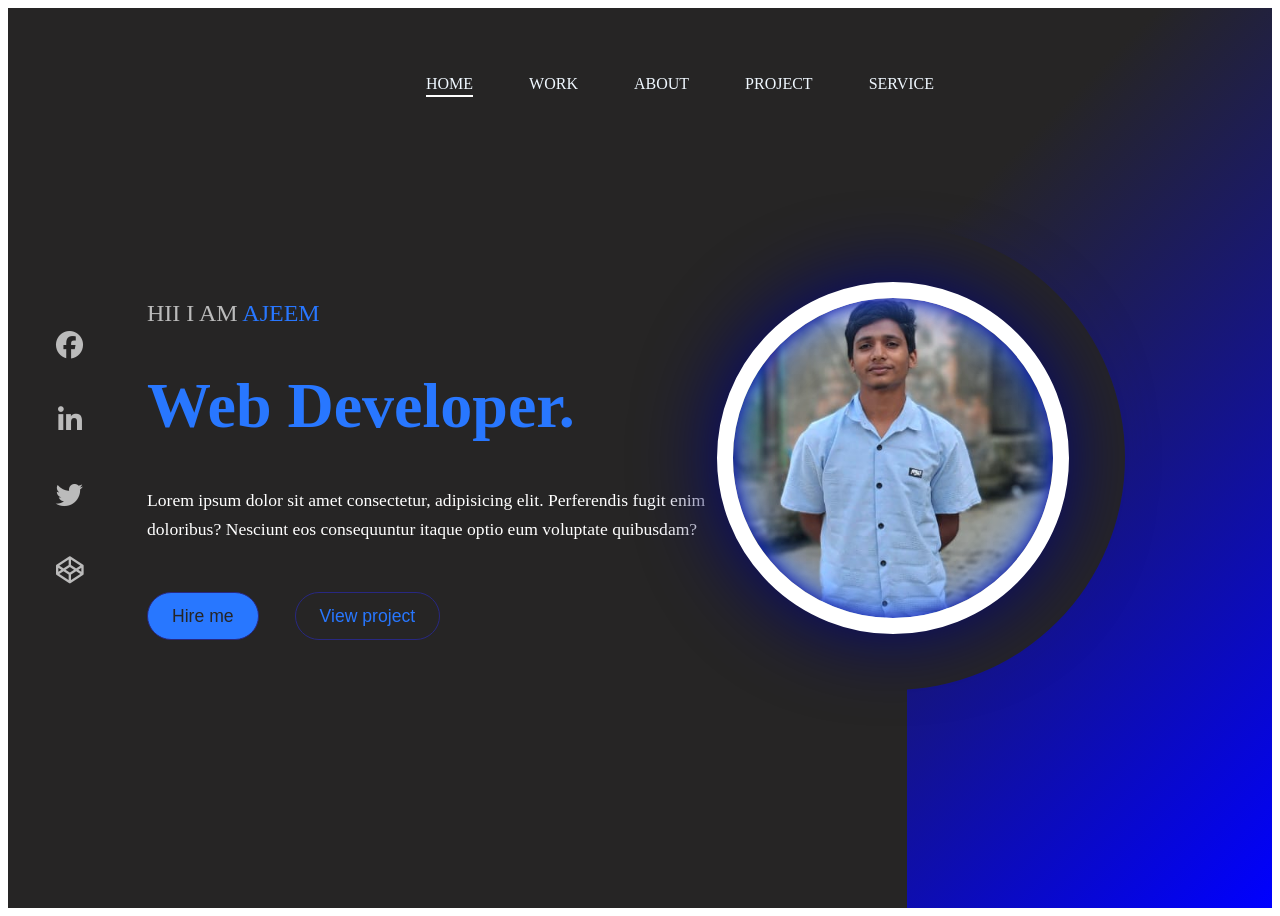
<file: index.html>
<!DOCTYPE html>
<html lang="en">
<head>
  <meta charset="UTF-8" />
  <meta name="viewport" content="width=device-width, initial-scale=1.0" />
  <title>My Portfolio</title>
  <link rel="stylesheet" href="style.css" />
  <link rel="stylesheet" href="https://cdnjs.cloudflare.com/ajax/libs/font-awesome/6.4.0/css/all.min.css" referrerpolicy="no-referrer" />
</head>
<body>
  <div class="portfolio-container">
    <ul class="navlist">
      <li><a href="#" class="active">home</a></li>
      <li><a href="#">work</a></li>
      <li><a href="#">about</a></li>
      <li><a href="#">project</a></li>
      <li><a href="#">service</a></li>
    </ul>

    <div class="left-container">
      <div class="icons">
        <i class="fa-brands fa-facebook"></i>
        <i class="fa-brands fa-linkedin-in"></i>
        <i class="fa-brands fa-twitter"></i>
        <i class="fa-brands fa-codepen"></i>
      </div>

      <div class="content">
        <p class="intro">HII I AM <span>AJEEM</span></p>
        <h1>Web Developer.</h1>
        <p class="detail">
          Lorem ipsum dolor sit amet consectetur, adipisicing elit. Perferendis fugit enim doloribus? Nesciunt eos consequuntur itaque optio eum voluptate quibusdam?
        </p>
        <div class="btn-container">
          <button>Hire me</button>
          <button>View project</button>
        </div>
      </div>
    </div>

    <div class="right-container"></div>

    <div class="design">
      <div class="circle"></div>
      <div class="circle"></div>
    </div>
  </div>
</body>
</html>
</file>
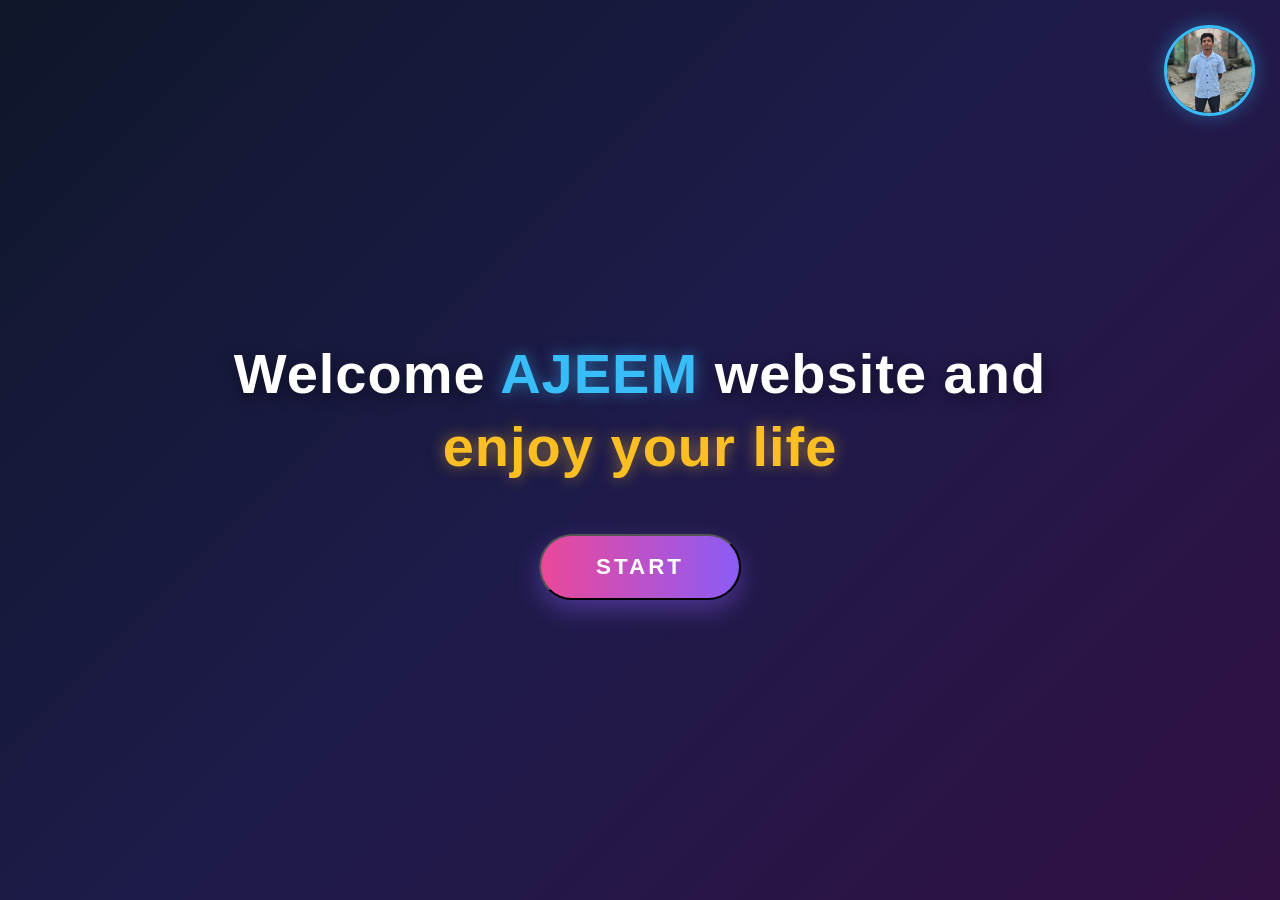
<file: PANDAS/index.html>
<!DOCTYPE html>
<html lang="en">
<head>
    <meta charset="UTF-8">
    <meta name="viewport" content="width=device-width, initial-scale=1.0">
    <title>Welcome AJEEM Website</title>
    <style>
        body {
            margin: 0;
            padding: 0;
            font-family: 'Segoe UI', Roboto, Helvetica, Arial, sans-serif;
            background: linear-gradient(135deg, #0f172a, #1e1b4b, #311042);
            height: 100vh;
            display: flex;
            justify-content: center;
            align-items: center;
            overflow: hidden;
            color: #ffffff;
        }

        .profile-corner {
            position: absolute;
            top: 25px;
            right: 25px;
            width: 85px;
            height: 85px;
            border-radius: 50%;
            border: 3px solid #38bdf8;
            box-shadow: 0 0 20px rgba(56, 189, 248, 0.4);
            overflow: hidden;
            transition: all 0.4s ease;
            cursor: pointer;
            z-index: 20;
        }
        
        .profile-corner:hover {
            transform: scale(1.1) rotate(10deg);
            box-shadow: 0 0 30px rgba(56, 189, 248, 0.8);
            border-color: #f43f5e;
        }

        .profile-corner img {
            width: 100%;
            height: 100%;
            object-fit: cover;
        }

        .content-container {
            text-align: center;
            max-width: 900px;
            padding: 20px;
            z-index: 10;
        }

        .animated-text {
            font-size: 3.5rem;
            font-weight: 800;
            line-height: 1.3;
            letter-spacing: 1px;
            margin-bottom: 50px;
            text-shadow: 0 4px 15px rgba(0, 0, 0, 0.5);
            opacity: 0;
            transform: translateY(40px);
            animation: cleanFadeUp 1.8s cubic-bezier(0.16, 1, 0.3, 1) forwards;
        }

        .highlight-name {
            color: #38bdf8;
            text-shadow: 0 0 15px rgba(56, 189, 248, 0.5);
        }
        
        .highlight-life {
            color: #fbbf24;
            text-shadow: 0 0 15px rgba(251, 191, 36, 0.5);
        }

        @keyframes cleanFadeUp {
            to {
                opacity: 1;
                transform: translateY(0);
            }
        }

        .start-btn {
            display: inline-block;
            padding: 18px 55px;
            font-size: 1.4rem;
            font-weight: 700;
            color: #fff;
            text-decoration: none;
            text-transform: uppercase;
            letter-spacing: 3px;
            background: linear-gradient(90deg, #ec4899, #8b5cf6, #3b82f6);
            background-size: 200% auto;
            border-radius: 50px;
            box-shadow: 0 10px 25px rgba(139, 92, 246, 0.4);
            transition: all 0.5s ease;
            cursor: pointer;
            opacity: 0;
            transform: translateY(30px);
            animation: cleanFadeUp 1.5s cubic-bezier(0.16, 1, 0.3, 1) 0.6s forwards;
        }

        .start-btn:hover {
            background-position: right center;
            transform: translateY(-6px) scale(1.05);
            box-shadow: 0 15px 35px rgba(236, 72, 153, 0.6);
        }

        .start-btn:active {
            transform: translateY(-2px);
        }
    </style>
</head>
<body>

    <div class="profile-corner">
        <img src="ajeem.jpeg" alt="Ajeem" id="myPhoto">
    </div>

    <div class="content-container">
        <h1 class="animated-text">
            Welcome <span class="highlight-name">AJEEM</span> website and <span class="highlight-life">enjoy your life</span>
        </h1>
        
        <button id="myLink" class="start-btn">Start</button>
    </div>

    <script>
        // Jismein aapki audio file ka naam store hai, iska naam mp3SoundName rakha gaya hai
        const mp3SoundName = "gaali.mp3"; 

        // Jismein aapki photo ka naam store hai, iska naam photoPath rakha gaya hai
        const photoPath = "ajeem.jpeg"; 


        const myAudio = new Audio(mp3SoundName);
        const myButton = document.getElementById('myLink');
        const myPhotoEl = document.getElementById('myPhoto');
        
        if (photoPath && photoPath.trim() !== "") {
            myPhotoEl.src = photoPath;
        }

        // Jab button par click hoga, tab sirf yeh function sound play karega
        myButton.addEventListener('click', function() {
            myAudio.play();
        });
    </script>
</body>
</html>
</file>
<file: style.css>
.portfolio-container {
    min-height: 100vh;
    width: 100%;
    display: flex;
    position: relative;
    overflow: hidden;
}

/* ====== Navbar ====== */
.navlist {
    display: flex;
    align-items: center;
    gap: 3.5rem;
    height: 15vh;
    width: 100%;
    justify-content: center;
    position: fixed;
    top: 0;
    left: 0;
   
    z-index: 10;
}

.navlist li {
    list-style-type: none;
}

.navlist li a {
    text-decoration: none;
    text-transform: uppercase;
    font-size: 1rem;
    position: relative;
    color: aliceblue;
    transition: color 0.3s ease;
}

.navlist li a:hover {
    color: #2877ff;
}

/* ====== Left & Right Container ====== */
.left-container,
.right-container {
    display: flex;
    height: 100vh;
    align-items: center;
}

.left-container {
    background: #262525;
    width: 70%;
    padding-left: 3rem;
}

.right-container {
    background: linear-gradient(-45deg,blue,#262525 80%);
    width: 30%;
}

/* ====== Icons Section ====== */
.icons {
    display: flex;
    flex-direction: column;
    justify-content: center;
    align-items: center;
    gap: 3rem;
  
}

.icons .fa-brands {
    color: #bbb;
   cursor: pointer;
    font-size: 1.7rem;
    transition: 0.3s ease;
}

.icons .fa-brands:hover {
    cursor: pointer;
    background: linear-gradient(#fff, #2877ff);
    -webkit-background-clip: text;
    -webkit-text-fill-color: transparent;
}

/* ====== Text Content ====== */
.content {
    margin-left: 4rem;
}

.content .intro {
    font-size: 1.5rem;
    color: #bbb;
}

.content .intro span {
    color: #2877ff;
}

.content h1 {
    font-size: 4rem;
    color: #2877ff;
}

.content .detail {
    font-size: 1.1rem;
    color: #fff;
    max-width: 38rem;
    margin: 1.1rem 0 3rem 0;
    line-height: 1.8rem;
}

/* ====== Buttons ====== */
.btn-container button {
    border: 0.1rem solid rgb(40, 40, 129);
    font-size: 1.1rem;
    padding: 0.8rem 1.5rem;
    border-radius: 1.5rem;
    cursor: pointer;
    transition: 0.5s ease;
}

 button:nth-child(1) {
    background: #2877ff;
    color: #262525;
}

 button:nth-child(2) {
    background-color: transparent;
    color: #2877ff;
    margin-left: 2rem;
}

button:nth-child(1):hover {
    background: transparent;
    color: #2877ff;
}

 button:nth-child(2):hover {
    background: #2877ff;
    color: #121314;
}



.design .circle {
    aspect-ratio: 1;
    position: absolute;
    border-radius: 50%;
    top: 50%;
    left: 70%;
    transform: translate(-50%, -50%);
}

.circle:nth-child(1) {
    background:linear-gradient(90deg,transparent,#262525 50%);
    width: 29rem;
   
}

.circle:nth-child(2) {
   background: white;
   width: 20rem;
   background-image: url(ajeem.jpg);
   background-size: cover;
   border: 1rem solid white;
   background-repeat: no-repeat;
   background-position: center 44%, 100%;
   background-size: 140%;
   box-shadow: 
   0 0 5rem #020477,
   inset 0 0 1rem #080897,
   0 0  #383838,
   inset  0 0 3rem #3877ff;
  
} 
.navlist li a::after, .navlist .active::after{
    content: "";
    position: absolute;
    background: white;
    width:100%;
    height: .1rem;
    left: 0;
    bottom: -5px;
    transform: scaleX(0);
    transform-origin: bottom right;
    transition: transform .5s;
}
.navlist li a:hover::after, .navlist .active::after{
    transform: scaleX(1);
    transform-origin: bottom left;
}
</file>
